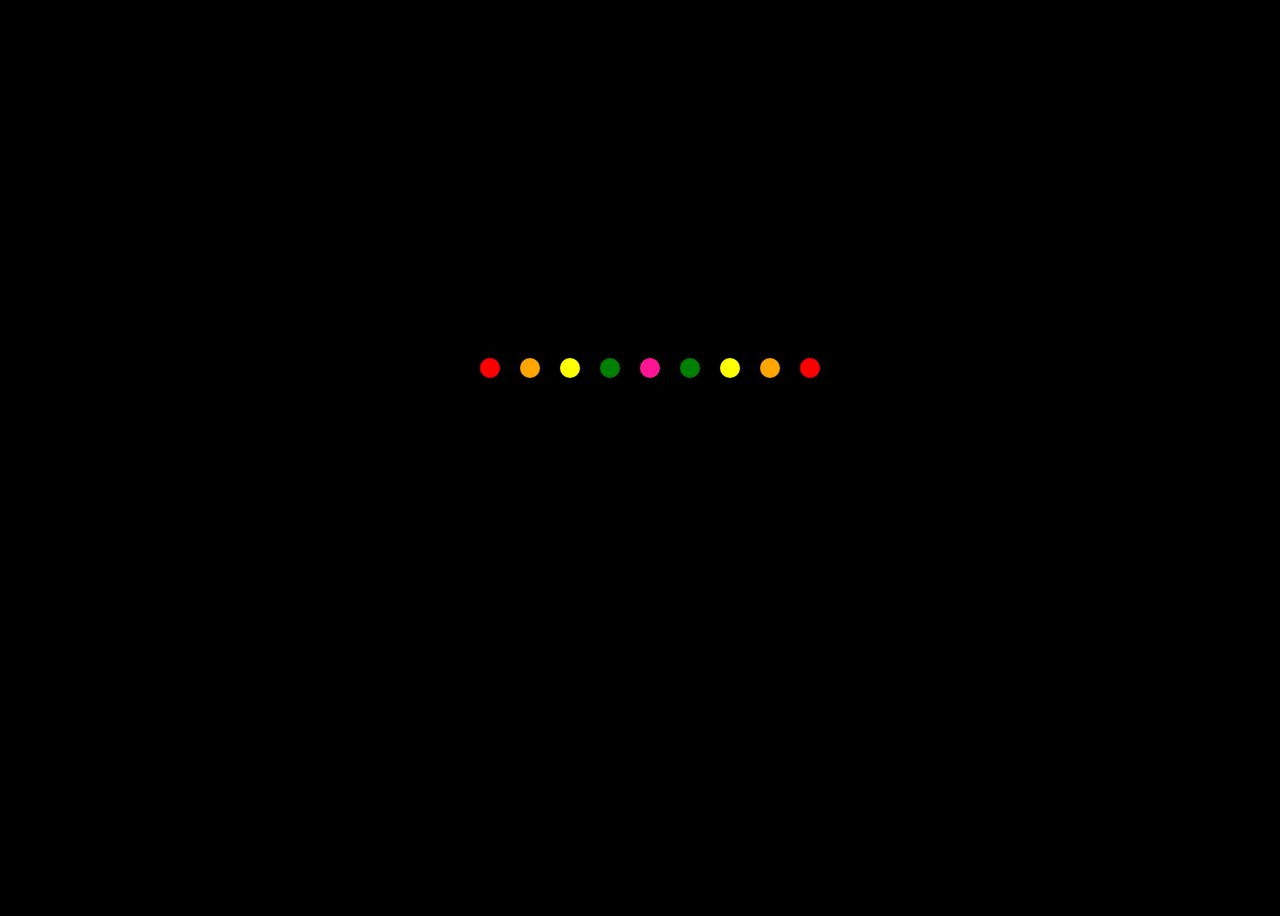
<file: smallAnimation/心/index.html>
<!DOCTYPE html>
<html lang="en">
<head>
    <meta charset="UTF-8">
    <meta name="viewport" content="width=device-width, initial-scale=1.0">
    <title>Document</title>
    <style>
        body{
            height: 100vh;background: black;display: flex;justify-content: center;align-items: center;
        }
        ul{
            height: 200px;display: flex;
        }
        ul > li{
            width: 20px;height: 20px;border-radius: 10px;background-color: red;margin-right:20px;            
        }
        ul > li:nth-child(1){background: red; animation: love1 4s 0s infinite;}
        ul > li:nth-child(2){background: orange;animation: love2 4s 0.2s infinite;}
        ul > li:nth-child(3){background: yellow; animation: love3 4s 0.4s infinite;}
        ul > li:nth-child(4){background: green; animation: love4 4s 0.6s infinite;}
        ul > li:nth-child(5){background: deeppink; animation: love5 4s 0.8s infinite;}
        ul > li:nth-child(6){background: green; animation: love6 4s 1s infinite;}
        ul > li:nth-child(7){background: yellow; animation: love7 4s 1.2s infinite;}
        ul > li:nth-child(8){background: orange;animation: love8 4s 1.4s infinite;}
        ul > li:nth-child(9){background: red;animation: love9 4s 1.6s infinite;}
        @keyframes love1 {
            30%,50%{height:60px;transform: translateY(-30px);}
            70%,100%{height: 0;transform: translateY(0px);}
        }
        @keyframes love2 {
            30%,50%{height:125px;transform: translateY(-60px);}
            70%,100%{height: 0;transform: translateY(0px);}
        }
        @keyframes love3 {
            30%,50%{height:150px;transform: translateY(-75px);}
            70%,100%{height: 0;transform: translateY(0px);}
        }
        @keyframes love4 {
            30%,50%{height:180px;transform: translateY(-60px);}
            70%,100%{height: 0;transform: translateY(0px);}
        }
        @keyframes love5 {
            30%,50%{height:200px;transform: translateY(-45px);}
            70%,100%{height: 0;transform: translateY(0px);}
        }
        @keyframes love6 {
            30%,50%{height:180px;transform: translateY(-60px);}
            70%,100%{height: 0;transform: translateY(0px);}
        }
        @keyframes love7 {
            30%,50%{height:150px;transform: translateY(-75px);}
            70%,100%{height: 0;transform: translateY(0px);}
        }
        @keyframes love8 {
            30%,50%{height:125px;transform: translateY(-60px);}
            70%,100%{height: 0;transform: translateY(0px);}
        }
        @keyframes love9 {
            30%,50%{height:60px;transform: translateY(-30px);}
            70%,100%{height: 0;transform: translateY(0px);}
        }
    </style>
</head>
<body>
    <ul>
        <li></li>
        <li></li>
        <li></li>
        <li></li>
        <li></li>
        <li></li>
        <li></li>
        <li></li>
        <li></li>
    </ul>
</body>
</html>
</file>
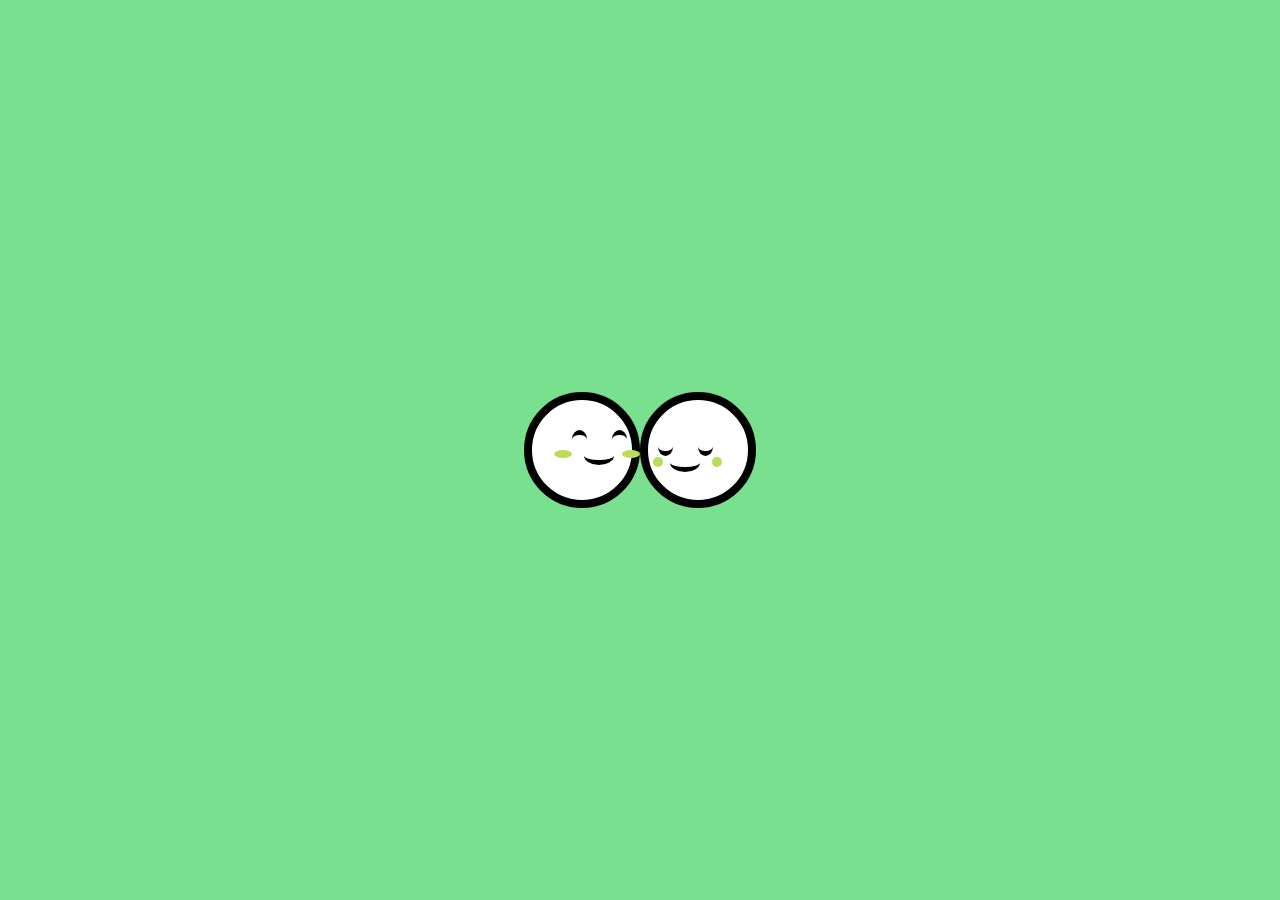
<file: smallAnimation/css/kiss/index.html>
<!DOCTYPE html>
<html lang="en">
<head>
    <meta charset="UTF-8">
    <meta name="viewport" content="width=device-width, initial-scale=1.0">
    <title>kiss</title>
    <link rel="stylesheet" href="./flex.css">
</head>
<body>
    <div class="wrapper">
        <div class="container">
            <div class="ball" id="l-ball">
                <div class="face face-l">
                    <div class="eye eye-l"></div>
                    <div class="eye eye-r"></div>
                    <div class="mouth"></div>

                </div>
            </div>
            <div class="ball" id="r-ball">
                <div class="face face-r">
                    <div class="eye eye-l eye-r-p"></div>
                    <div class="eye eye-r eye-r-p"></div>
                    <div class="mouth mouth-r"></div>
                    <div class="kiss-m">
                        <div class="kiss"></div>
                        <div class="kiss"></div>
                    </div>
                </div>
            </div>
        </div>
    </div>
</body>
</html>
</file>
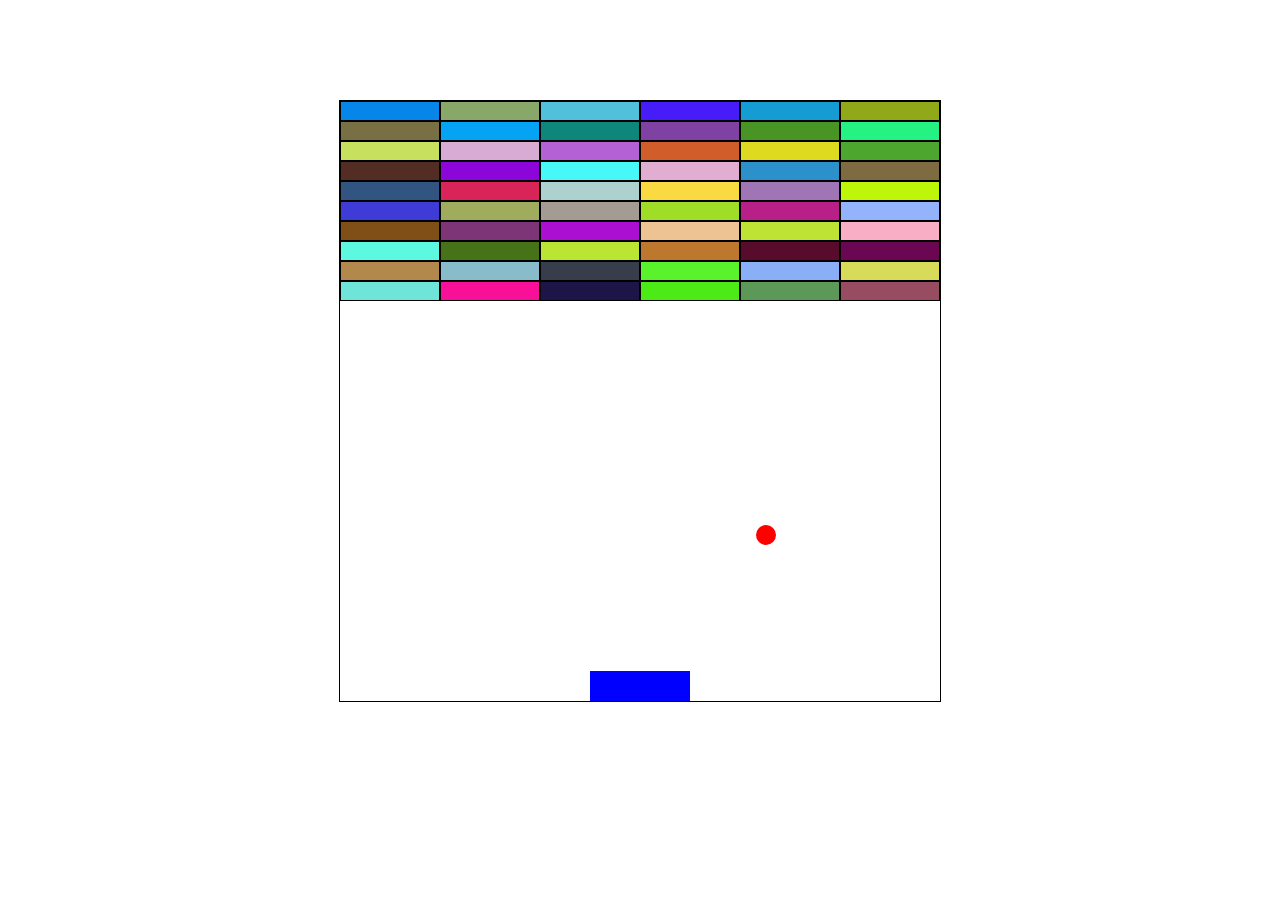
<file: game/打砖块.html>
<!DOCTYPE html>
<html lang="en">

<head>
    <meta charset="UTF-8">
    <meta name="viewport" content="width=device-width, initial-scale=1.0">
    <title>Document</title>
    <style>
        #div1 {
            width: 600px;
            height: 600px;
            border: 1px solid black;
            position: relative;
            margin: 100px auto;
        }

        #ball {
            width: 20px;
            height: 20px;
            background-color: red;
            border-radius: 50%;
            position: absolute;
            left: 290px;bottom: 30px;
        }

        #bat {
            width: 100px;
            height: 30px;
            background-color: blue;
            position: absolute;
            bottom: 0px;
            left: 250px;
        }

        #brick div {
            box-sizing: border-box;
            width: 100px;
            height: 20px;
            border: black 1px solid;
            float: left;
        }
    </style>
    <script type="text/javascript">
        window.onload = function () {
            var oDiv = document.getElementById("div1");
            var oBall = document.getElementById("ball");
            var oBat = document.getElementById("bat");
            var oBrick = document.getElementById("brick");
            var oBricks = oBrick.getElementsByTagName("div");

            dragX(oBat);
            createBrick(60);

            // 让小球做以水平速度speedX、以垂直速度speedY的速度运动
            var speedX = parseInt(Math.random() * 4) + 3;
            var speedY = -(parseInt(Math.random() * 3) + 5);

            setInterval(() => {
                oBall.style.left = oBall.offsetLeft + speedX + "px";
                oBall.style.top = oBall.offsetTop + speedY + "px";
                if (oBall.offsetLeft >= 580 || oBall.offsetLeft <= 0) {
                    speedX *= -1;
                }
                if (oBall.offsetTop <= 0) {
                    speedY *= -1;
                }
                if (oBall.offsetTop >= 580) {
                    alert("GAME OVER");
                    window.location.reload();
                }

                // 小球与拍子的碰撞
                if (konck(oBall, oBat)) {
                    speedY *= -1;
                }
                // 小球与砖块的碰撞
                for (var i = 0; i < oBricks.length; i++) {
                    if (konck(oBall, oBricks[i])) {
                        speedY *= -1;
                        oBrick.removeChild(oBricks[i]);
                        break;
                    }
                }
            }, 30)
        }



        // 拖拽拍子
        function dragX(node) {
            node.onmousedown = function (ev) {
                var e = ev || window.event;
                var offsetX = e.clientX - node.offsetLeft;

                document.onmousemove = function (ev) {
                    var e = ev || window.event;
                    var l = e.clientX - offsetX;

                    // 限制出界
                    if (l <= 0) {
                        l = 0;
                    }
                    if (l >= 500) {
                        l = 500;
                    }
                    node.style.left = l + "px";
                }
            }
            document.onmouseup = () => {
                document.onmousemove = null;
            }
        }
        // 创建方块
        // 相对定位转绝对定位：文档流的转换
        function createBrick(n) {
            var oBrick = document.getElementById("brick");
            for (var i = 0; i < n; i++) {
                var node = document.createElement("div");
                node.style.backgroundColor = randomColor();
                oBrick.appendChild(node);
            }
            var oBricks = oBrick.getElementsByTagName("div");
            for (var i = 0; i < oBricks.length; i++) {
                oBricks[i].style.left = oBricks[i].offsetLeft + "px";
                oBricks[i].style.top = oBricks[i].offsetTop + "px";
            }
            for (var i = 0; i < oBricks.length; i++) {
                oBricks[i].style.position = 'absolute';
            }
        }
        // 随机获取颜色
        function randomColor() {
            var str = "rgba(" + parseInt(Math.random() * 256) + "," + parseInt(Math.random() * 256) + "," + parseInt(Math.random() * 256) + ")"
            return str;
        }

        //判断是否发生碰撞
        function konck(node1, node2) {
            var l1 = node1.offsetLeft;
            var rl = node1.offsetLeft + node1.offsetWidth;
            var t1 = node1.offsetTop;
            var b1 = node1.offsetTop + node1.offsetHeight;

            var l2 = node2.offsetLeft;
            var r2 = node2.offsetLeft + node2.offsetWidth;
            var t2 = node2.offsetTop;
            var b2 = node2.offsetTop + node2.offsetHeight;

            if (l1 > r2 || rl < l2 || t1 > b2 || b1 < t2) {
                return false;
            }
            else {
                return true;
            }
        }

    </script>
</head>

<body>
    <div id="div1">
        <div id="ball"></div>
        <div id="bat"></div>
        <div id="brick">
        </div>
    </div>
</body>

</html>
</file>
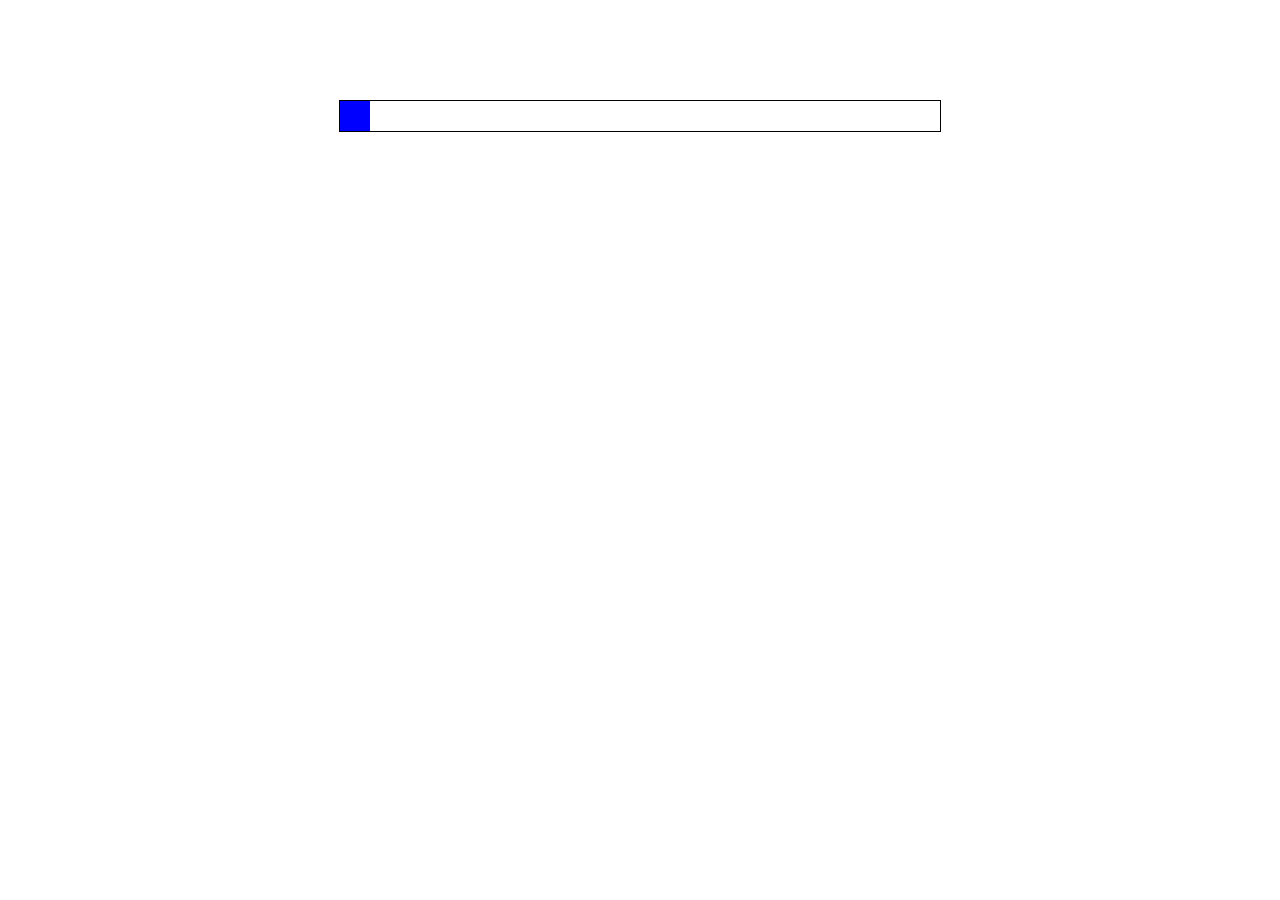
<file: js/slide_localStorage.html>
<!DOCTYPE html>
<html lang="en">

<head>
    <meta charset="UTF-8">
    <meta name="viewport" content="width=device-width, initial-scale=1.0">
    <title>Document</title>
    <style>
        #slide {
            position: relative;
            width: 600px;
            height: 30px;
            border: 1px solid black;
            margin: 100px auto;
        }

        #block {
            width: 30px;
            height: 30px;
            background-color: blue;
            position: absolute;
            left: 0px;
        }

        #full {
            width: 0px;
            height: 30px;
            background-color: orange;
            position: absolute;
            top: 0px;
            left: 0px;
        }
    </style>
    <script type="text/javascript">
        window.onload = function () {
            var oSlide = document.getElementById("slide");
            var oFull = document.getElementById('full');
            var oBlock = document.getElementById("block")

            // 重新获取本地存储滑块的位置
            if (!window.localStorage) {
                alert("当前页面不支持localStorage");
            }
            else {
                var l = localStorage.getItem("slice") ? localStorage.getItem("slice") : 0;
                oBlock.style.left = l + "px";
                // 填充部分跟随滑块进行填充
                oFull.style.width = l + "px";
            }

            oBlock.onmousedown = function (ev) {
                var e = ev || window.event;
                var offsetX = e.clientX - oBlock.offsetLeft;

                document.onmousemove = function (ev) {
                    var e = ev || window.event;
                    var l = e.clientX - offsetX;
                    oBlock.style.backgroundColor = "blue";
                    if (l < 0) {
                        l = 0;
                    }
                    if (l > 570) {
                        l = 570;
                        oBlock.style.backgroundColor = "orange";
                    }
                    oBlock.style.left = l + "px";
                    // 填充部分跟随滑块进行填充
                    oFull.style.width = l + "px";
                    if (!window.localStorage) {
                        alert("当前页面不支持localStorage");
                    }
                    else {
                        localStorage.setItem("slice", l)
                    }
                }
            }
            document.onmouseup = function () {
                document.onmousemove = null;
            }

        }
    </script>
</head>

<body>
    <div id="slide">
        <div id="full"></div>
        <div id="block"></div>
    </div>
</body>

</html>
</file>
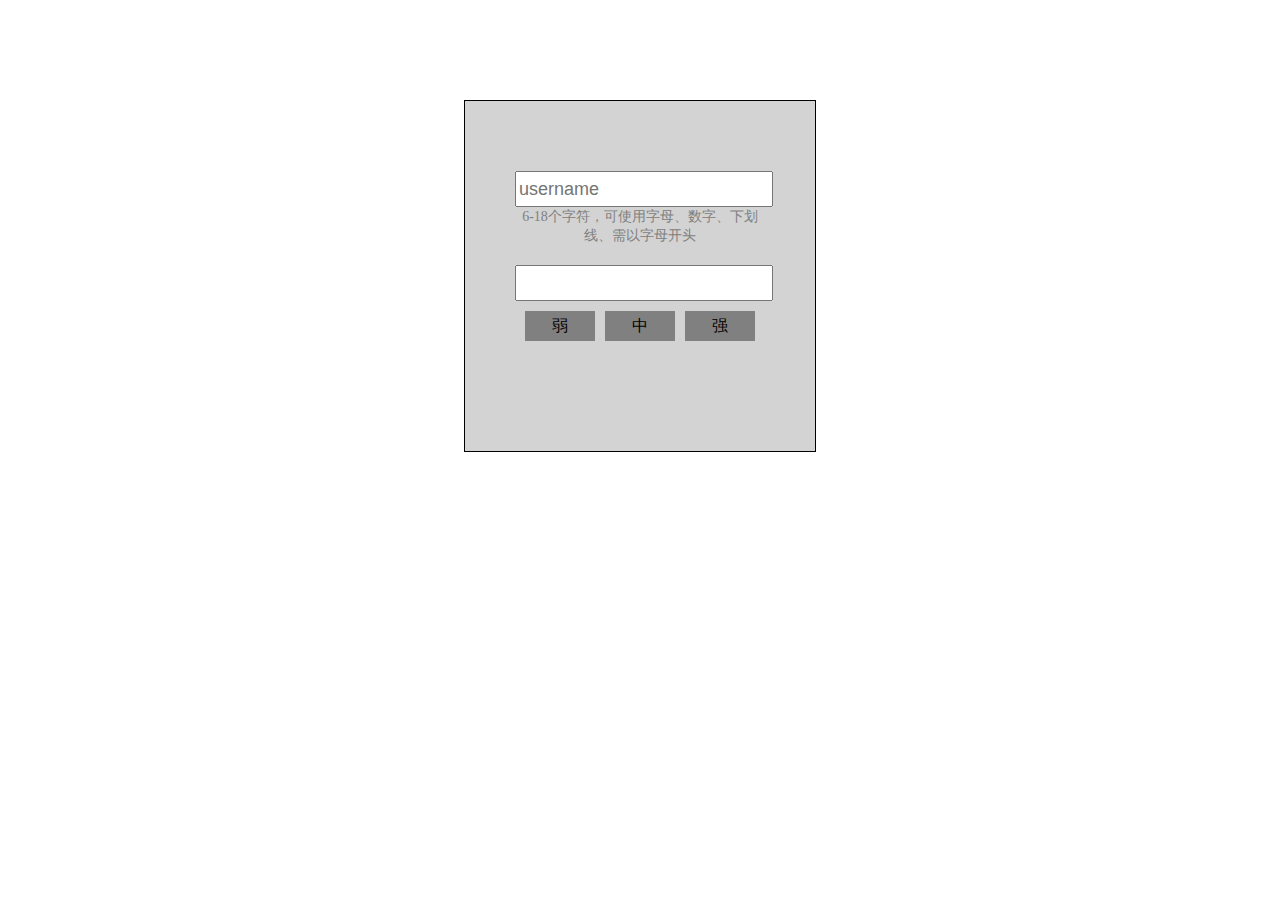
<file: js/注册表单验证_regexp.html>
<!DOCTYPE html>
<html lang="en">

<head>
    <meta charset="UTF-8">
    <meta name="viewport" content="width=device-width, initial-scale=1.0">
    <title>Document</title>
    <style>
        #div1 {
            width: 250px;
            height: 250px;
            border: 1px solid black;
            padding: 50px;
            text-align: center;
            margin: 100px auto;
            background-color: lightgray;
        }

        #div1 input {
            width: 250px;
            height: 30px;
            font-size: 18px;
            margin-top: 20px;
        }

        #div1 span {
            margin-top: 5px;
            font-size: 14px;
            color: gray;
        }

        #div1 .testCode {
            width: 70px;
            height: 30px;
            line-height: 30px;
            background-color: gray;
            float: left;
            margin: 10px 0px 0px 10px;
        }
    </style>
    <script type="text/javascript">
        window.onload = function () {
            var oUsername = document.getElementById("username");
            var oUsername_span = document.getElementById("username_span");
            var oPassword = document.getElementById("password");
            var oDiv1 = document.getElementById("div1");
            var oDivs = oDiv1.getElementsByClassName("testCode");

            // 添加失去焦点事件
            oUsername.onblur = function () {
                var oValue = oUsername.value;

                if (oValue.length < 6 || oValue.length > 18) {
                    oUsername_span.innerHTML = "用户名长度应为6~18个字符";
                    oUsername_span.style.color = "red";
                }
                else if (!/[a-zA-Z]/.test(oValue[0])) {
                    oUsername_span.innerHTML = "用户名应为以字母开头";
                    oUsername_span.style.color = "red";
                }
                else if (/\W/.test(oValue)) {
                    oUsername_span.innerHTML = "用户名只能包含字母、数字或下划线";
                    oUsername_span.style.color = "red";
                }
                else {
                    oUsername_span.innerHTML = "用户名符合条件";
                    oUsername_span.style.color = "green";
                }
            }
            // 密码强中弱判断规则
            // 弱：    纯数字  纯小写  纯大写
            // 中：    两两混合
            // 强：    三种

            // keydown事件触发的事件是，文本输入之前
            // keyup
            oPassword.onkeyup = function () {
                var oValue = this.value;
                for(let i = 0;i<oDivs.length;i++){
                    oDivs[i].style.backgroundColor = "gray";
                }
                if (oValue.length >= 6) {
                    // 开始密码强度验证
                    if (/^\d+$/.test(oValue) || /^[a-z]+$/.test(oValue) || /^[A-Z]+$/.test(oValue)) {
                        oDivs[0].style.backgroundColor = "green";
                    } else if (/\d/.test(oValue) && /[a-z]/.test(oValue) && /[A-Z]/.test(oValue)) {
                        oDivs[2].style.backgroundColor = "green";
                    }
                    else {
                        oDivs[1].style.backgroundColor = "green";
                    }
                }
            }

        }
    </script>
</head>

<body>
    <div id="div1">
        <input type="text" id="username" placeholder="username">
        <span id="username_span">6-18个字符，可使用字母、数字、下划线、需以字母开头</span>
        <input type="text" id="password">
        <div class="testCode">弱</div>
        <div class="testCode">中</div>
        <div class="testCode">强</div>
    </div>
</body>

</html>
</file>
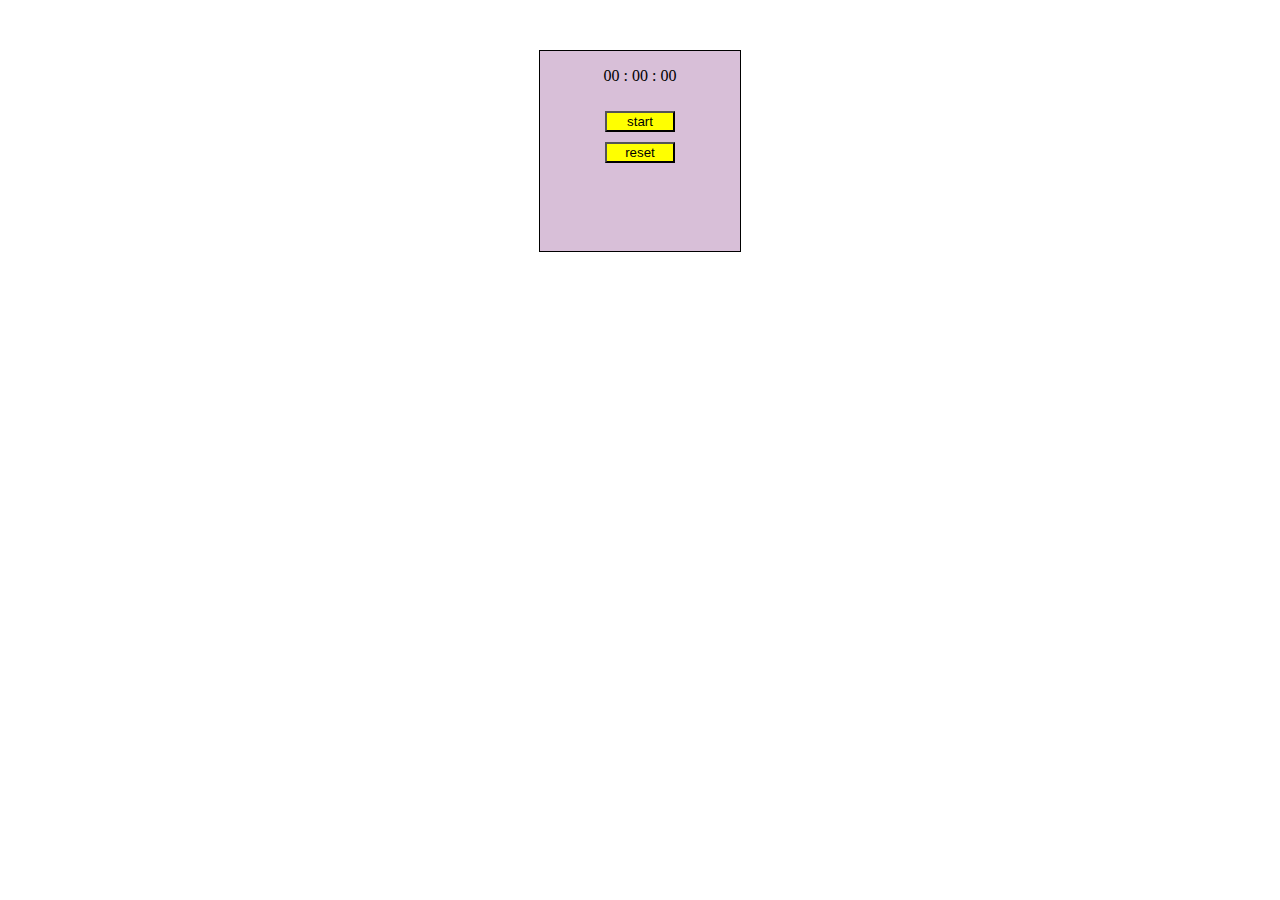
<file: js/计时器.html>
<!DOCTYPE html>
<html lang="en">

<head>
    <meta charset="UTF-8">
    <meta name="viewport" content="width=device-width, initial-scale=1.0">
    <title>Document</title>
    <style>
        #container {
            margin: 50px auto;
            width: 200px;
            border: 1px solid black;
            background-color: thistle;
            height: 200px;
        }

        .show {

            line-height: 50px;
            text-align: center;
        }

        input {
            background-color: yellow;
            display: block;
            text-align: center;
            margin: 10px auto;
            width: 70px;
        }

        input :nth-child(3) {
            margin-bottom: 100px;
        }
    </style>
</head>

<body>
    <div id="container">
        <div class="show">

            <span id="hour">00</span>
            <span>:</span>
            <span id="min">00</span>
            <span>:</span>
            <span id="sec">00</span>

        </div>
        <!-- <input type="button" value="start" onclick="start()"> -->
        <input type="button" value="start" id="btn1">
        <input type="button" value="reset" id="reset">
    </div>
    <script type="text/javascript">
        function $(id) {
            return document.getElementById(id);
        }
        function digitalProcessing(value) {
            if (value < 10) {
                return "0" + value;
            }
            return value;
        }
        var i = 0;
        var time = 0;
        var isRunning = false;
        //    页面加载完后运行
        window.onload = function () {


            $("btn1").onclick = function () {
                isRunning = !isRunning;
                if (isRunning) {
                    $("btn1").value = "pause";
                    startFun();
                    // console.log("1")
                }
                else {
                    $("btn1").value = "start";
                    pauseFun();
                }
            }

            function startFun() {
                console.log("点击了开始按钮")
                // 多次点击start按钮.显示的时间更新速度变快
                // 原因：不是定时器加速了，而是多个定时器在同时作用给我们产生的错觉。
                // 因此我们在触发定时器事件时，需要注意清除上一个定时器
                if (time) clearInterval(time);
                time = setInterval(() => {
                    i++;
                    $("sec").innerHTML = digitalProcessing(i % 60);
                    $("min").innerHTML = digitalProcessing(parseInt(i / 60));
                    $("hour").innerHTML = digitalProcessing(parseInt(i / 3600));
                }, 1000)
            }

            function pauseFun() {
                console.log("点击了暂停按钮")
                clearInterval(time)
            }
            $("reset").onclick = function () {
                console.log("点击了复位按钮")
                clearInterval(time)
                i = 0;
                $("sec").innerHTML = "00";
                $("min").innerHTML = "00";
                $("hour").innerHTML = "00";
                isRunning = false;
                $("btn1").value = "start";
            }
        }
    </script>
</body>

</html>
</file>
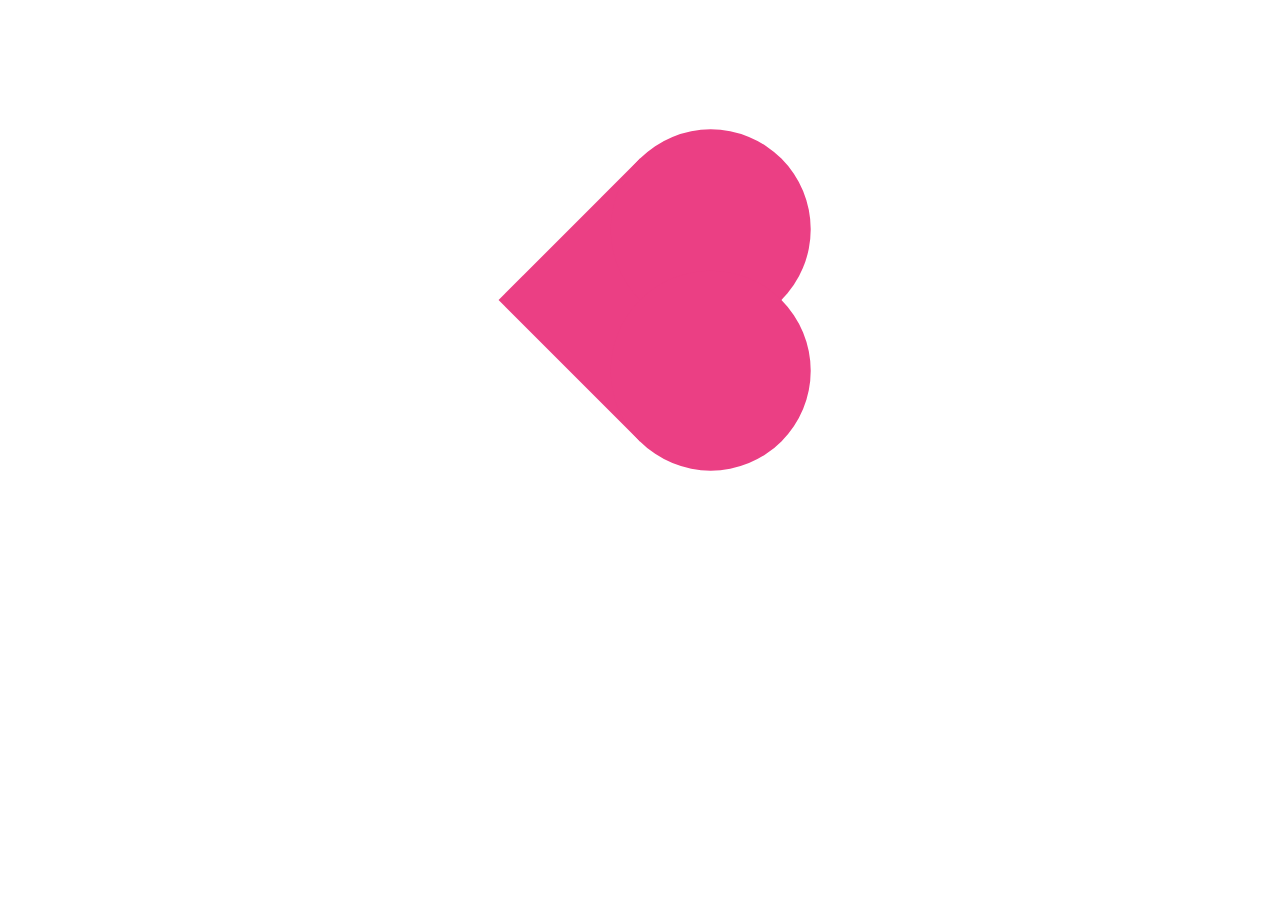
<file: smallAnimation/心/index1.html>
<!DOCTYPE html>
<html lang="en">
<head>
    <meta charset="UTF-8">
    <meta name="viewport" content="width=device-width, initial-scale=1.0">
    <title>Document</title>
    <style>
        *{
            margin: 0;
            padding: 0;
        }
        html{
            animation: html 4s ease infinite;
            transform: all 1s ease;
        }
        .heart{
            width: 200px;
            height: 200px;
            background-color: #eb3f84;
            margin: 200px auto;
            position: relative;
            transform: rotate(45deg);
            animation: heart 4s ease infinite;
            transform: all 1s ease;
        }
        .heart::before{
            content: '';
            width: 200px;
            height: 200px;
            background-color: #eb3f84;
            border-radius: 50%;
            position: absolute;
            top: -100px;
            left: 0;
            animation: left 4s ease infinite;
            /*  */
            transform: all 1s ease;
        }
        .heart::after{
            content: '';
            width: 200px;
            height: 200px;
            background-color: #eb3f84;
            border-radius: 50%;
            position: absolute;
            top: 0;
            left: 100px;
            animation: right 4s ease infinite;
            /*  */
            transform: all 1s ease;
        }
        @keyframes heart{
            0%{
                transform: rotate(0deg);
                border-radius: 200px;
                background-color: #fff;
            }
            20%{
                transform: rotate(45deg);
                border-radius: 50px;
            }
            50%{
                background-color: #eb3f84;
            }
            70%{
                transform: rotate(45deg);
                border-radius: 10px;
            }
            100%{
                transform: rotate(90deg);
                border-radius: 200px;
                background-color: #fff;
            }
        }
        @keyframes left{
            0%{
                top: 0;
                background-color: #fff;
            }
            50%{
                background-color: #eb3f84;
            }
            70%{
                top: -100px;
            }
            100%{
                top: 0;
                background-color: #fff;
            }
        }
        @keyframes right{
            0%{
                left: 0;
                background-color: #fff;
            }
            50%{
                background-color: #eb3f84;
            }
            70%{
                left:-100px;
            }
            100%{
                left: 0;
                background-color: #fff;
            }
        }
        @keyframes html{
            0%{
                background-color: #eb3f84;
            }
            50%{
                background-color: #fff;
            }
            100%{
                background-color:#fff ;
            }
        }
    </style>
</head>
<body>
    <div class="heart"></div>
</body>
</html>
</file>
<file: smallAnimation/css/kiss/flex.css>
body{
    /* 设置背景颜色以及将外边距设置为0 */
    background: #78e08f;
    margin: 0;
}
*{
    margin: 0;
    padding: 0;
    /* 块元素之间有间隙,设置font-size:0 会消掉间隙 */
    font-size: 0;
}
.container{
        /* 在父容器设置flex 居中，会在子容器渲染出来 */
    display: flex;
    align-items: center;
    justify-content: center; 
    width: 100vw;
    height: 100vh;
}
.ball{
    border:8px solid ;
    width: 100px;
    height: 100px;
    border-radius: 50%;
    background-color: #fff;
    display: inline-block;
    vertical-align: top;
    position: relative;
}
.face{
    width: 70px;
    height: 30px;
    position: absolute;
    right: 0;
    top: 30px;
    
    border-top-right-radius: 15px;
}
/* 伪类 */
.face::before{
    content:"";
    width: 18px;
    height: 8px;
    background: #badc58;
    position: absolute;
    right: -8px;
    top: 20px;
    border-radius: 50%;
}
.face::after{
    content:"";   /*必须要写的*/
    width: 18px;
    height: 8px;
    background: #badc58;
    position: absolute;
    left: -8px;
    top: 20px;
    border-radius: 50%;
}

.eye{
    width: 15px;
    height: 14px;
    border-radius: 50%;
    border-top: 5px solid #000;
    position: absolute;
}
.eye-l{
    left: 10px;
}
.eye-r{
   right: 5px;
}
.mouth{
    width: 30px;
    height: 14px;
    border-radius: 50%;
    border-bottom: 5px solid #000;
    position: absolute;
    bottom: -5px;
    left: 0;
    right: 0;
    margin: 0 auto;
    transform: translate(2px);
}
.face-r{
    left: 0;
    top: 37px;
}
/* 右边脸腮红 */
.face-r::before{
    width: 10px;
    height: 10px;
    right: -4px;
    
}
.face-r::after{
    width: 10px;
    height: 10px;
    left: 5px;
}
/* 后属性会覆盖前属性 */
.eye-r-p{
    border-bottom: 5px solid #000;
    border-top: none;
}
.kiss-m{
    position: absolute;
    left: 20px;
    top: 22px;
    opacity: 0;
    animation: kiss-m  4s ease infinite;
}
@keyframes kiss-m{
    0%{opacity: 0;}
    55%{opacity: 0;}
    55.1%{opacity: 1;}
    66%{opacity: 1;}
    66.1%{opacity: 0;}
}
.kiss{
    width: 13px;height: 10px;background-color: #fff;
    border-radius: 50%;
    border-left: 5px solid #000;
}
.face-l{
    animation: face 4s ease infinite ;
}
@keyframes face{
    0%{ transform: translate(0) rotate(0);}
    5%{transform: translate(0) rotate(0);}
    10%{transform: translate(5px) rotate(-2deg);}
    15%{transform: translate(0) rotate(0);}
    20%{transform: translate(5px) rotate(-2deg);}
    25%{transform: translate(0) rotate(0);}
    100%{transform: translate(0) rotate(0);}
}
#l-ball{
    animation: l-ball 4s ease infinite ;
    z-index: 1;
}
@keyframes l-ball{
    0%{ transform: translate(0)}
    5%{transform: translate(0)}
    10%{transform: translate(20px)}
    30%{transform: translate(20px)}
    45%{transform: translate(0)}
    100%{transform: translate(0)}
}
/* .face-r{
    animation: face-r 4s ease infinite
}
@keyframes face-r{
    0%{ transform: translate(0) rotate(0);}
    55%{transform: translate(0) rotate(0);}
    60%{transform: translate(-5px) rotate(-2deg);}
    64%{transform: translate(0) rotate(0);}
    67%{transform: translate(-5px) rotate(-2deg);}
    90%{transform: translate(0) rotate(0);}
    100%{transform: translate(0) rotate(0);}
} */
#r-ball{
    animation: kiss 4s ease infinite ;
}
/* @keyframes r-ball{
    0%{ transform: translate(0)}
    45%{transform: translate(0)}
    50%{transform: translate(20px)}
    55%{transform: translate(0)}
    65%{transform: translate(-20px)}
    85%{transform: translate(-20px)}
    90%{transform: translate(0);}
    100%{transform: translate(0)}
} */
/* @keyframes r-ball{
    0%{ transform: translate(0)}
    45%{transform: translate(0)}
    55%{transform: rotate(45deg) translate(20px)}
} */
@keyframes kiss{
    40%{transform: translate(0);}
    50%{transform: translate(30px) rotate(20deg);}
    60%{transform: translate(-33px);}
    67%{transform: translate(-33px);}
    77%{transform: translate(0);}
}
.mouth-r{
    animation: mouth-m 4s ease infinite;
}
@keyframes mouth-m{
    0%{opacity: 1;}
    54.8%{opacity: 1;}
    55%{opacity: 0;}
    66%{opacity: 0;}
    66.1%{opacity: 1;}
}
</file>
